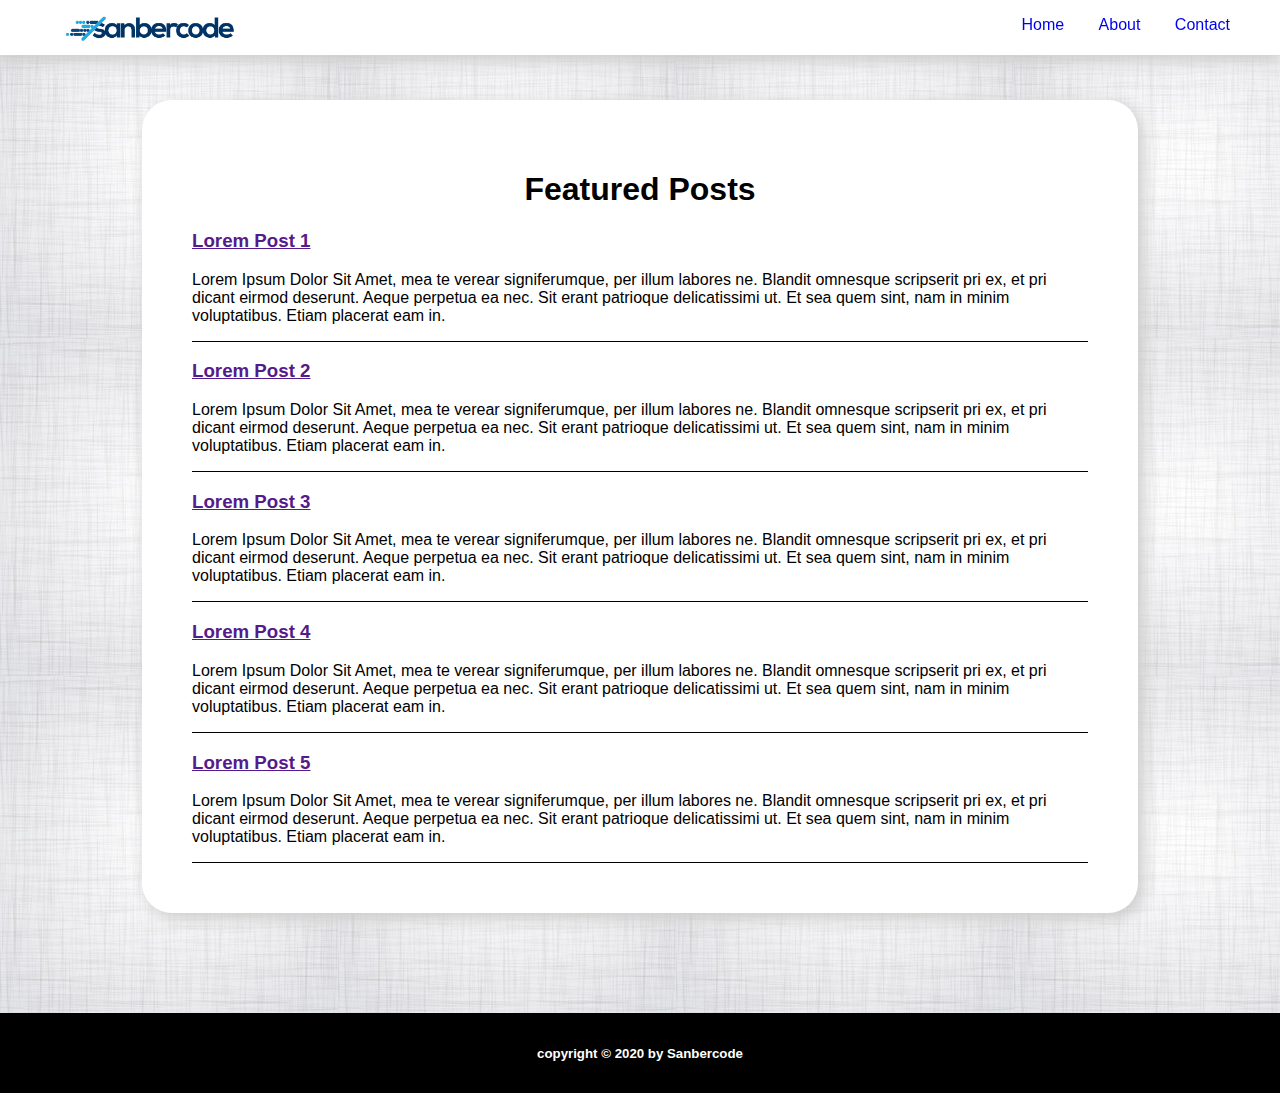
<file: Tugas-2/index.html>
<html>
	<head>
		<link href="public/css/style.css" rel="stylesheet" />
		<link
			href="https://fonts.googleapis.com/css?family=Slabo+27px"
			rel="stylesheet"
		/>
	</head>
	<body>
		<header>
			<img id="logo" src="public/img/logo.png" width="200px" />
			<nav>
				<ul>
					<a href="index.html"><li>Home</li></a>
					<a href="about.html"><li>About</li></a>
					<a href="contact.html"><li>Contact</li></a>
				</ul>
			</nav>
		</header>
		<section>
			<h1>Featured Posts</h1>
			<div id="article-list">
				<div class="article">
					<a href=""><h3>Lorem Post 1</h3></a>
					<p>
						Lorem Ipsum Dolor Sit Amet, mea te verear signiferumque, per illum
						labores ne. Blandit omnesque scripserit pri ex, et pri dicant eirmod
						deserunt. Aeque perpetua ea nec. Sit erant patrioque delicatissimi
						ut. Et sea quem sint, nam in minim voluptatibus. Etiam placerat eam
						in.
					</p>
				</div>
				<div class="article">
					<a href=""><h3>Lorem Post 2</h3></a>
					<p>
						Lorem Ipsum Dolor Sit Amet, mea te verear signiferumque, per illum
						labores ne. Blandit omnesque scripserit pri ex, et pri dicant eirmod
						deserunt. Aeque perpetua ea nec. Sit erant patrioque delicatissimi
						ut. Et sea quem sint, nam in minim voluptatibus. Etiam placerat eam
						in.
					</p>
				</div>
				<div class="article">
					<a href=""><h3>Lorem Post 3</h3></a>
					<p>
						Lorem Ipsum Dolor Sit Amet, mea te verear signiferumque, per illum
						labores ne. Blandit omnesque scripserit pri ex, et pri dicant eirmod
						deserunt. Aeque perpetua ea nec. Sit erant patrioque delicatissimi
						ut. Et sea quem sint, nam in minim voluptatibus. Etiam placerat eam
						in.
					</p>
				</div>
				<div class="article">
					<a href=""><h3>Lorem Post 4</h3></a>
					<p>
						Lorem Ipsum Dolor Sit Amet, mea te verear signiferumque, per illum
						labores ne. Blandit omnesque scripserit pri ex, et pri dicant eirmod
						deserunt. Aeque perpetua ea nec. Sit erant patrioque delicatissimi
						ut. Et sea quem sint, nam in minim voluptatibus. Etiam placerat eam
						in.
					</p>
				</div>
				<div class="article">
					<a href=""><h3>Lorem Post 5</h3></a>
					<p>
						Lorem Ipsum Dolor Sit Amet, mea te verear signiferumque, per illum
						labores ne. Blandit omnesque scripserit pri ex, et pri dicant eirmod
						deserunt. Aeque perpetua ea nec. Sit erant patrioque delicatissimi
						ut. Et sea quem sint, nam in minim voluptatibus. Etiam placerat eam
						in.
					</p>
				</div>
			</div>
		</section>
		<footer>
			<h5>copyright &copy; 2020 by Sanbercode</h5>
		</footer>
	</body>
</html>
</file>
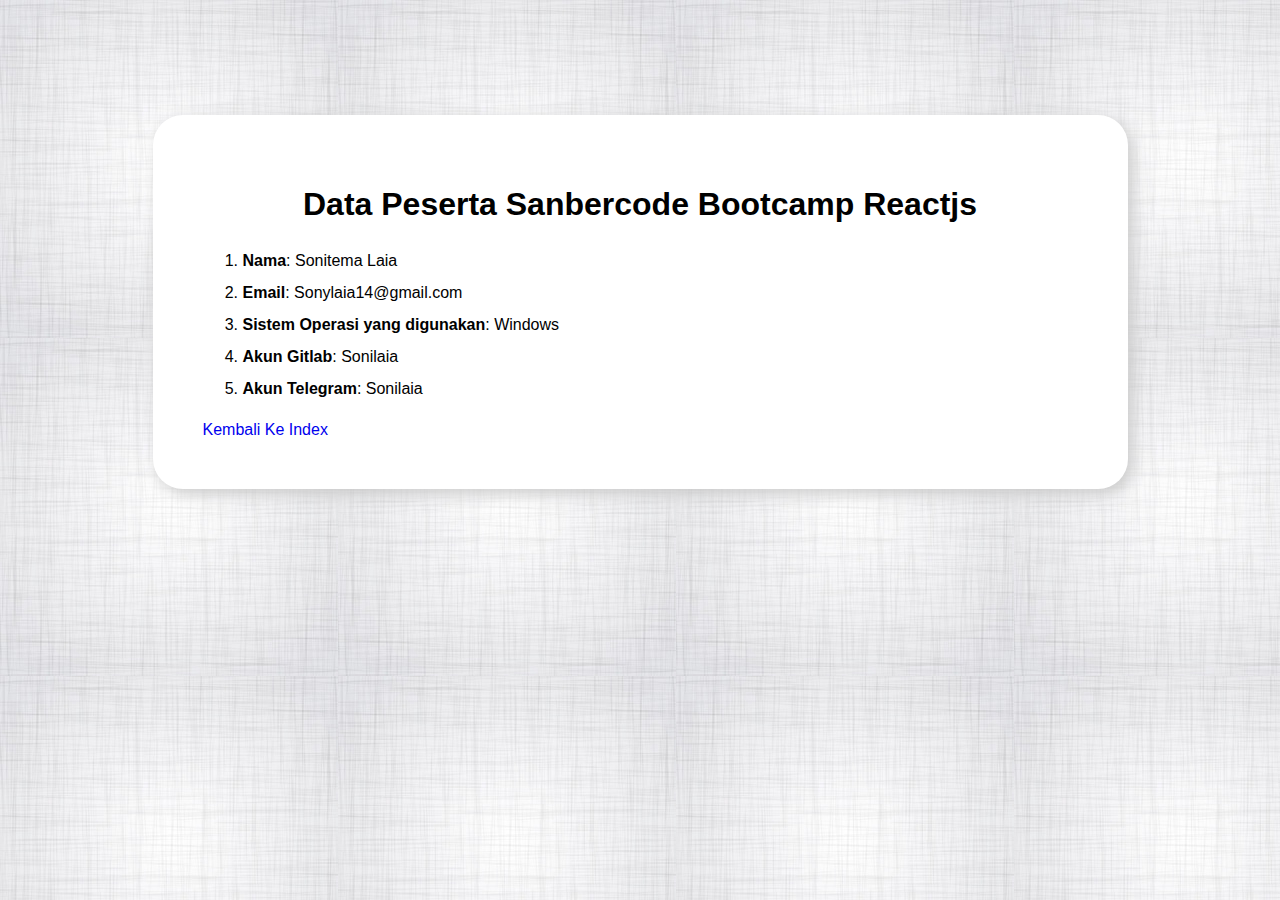
<file: Tugas-2/about.html>
<!DOCTYPE html>
<html lang="en">
	<head>
		<meta charset="UTF-8" />
		<meta name="viewport" content="width=device-width, initial-scale=1.0" />
		<link rel="stylesheet" href="public/css/style.css" />
		<title>Document</title>
	</head>
	<body style="padding: 15px">
		<div class="about-sec">
			<div class="about">
				<h1>Data Peserta Sanbercode Bootcamp Reactjs</h1>
				<ol>
					<li><span>Nama</span>: Sonitema Laia</li>
					<li><span>Email</span>: Sonylaia14@gmail.com</li>
					<li><span>Sistem Operasi yang digunakan</span>: Windows</li>
					<li><span>Akun Gitlab</span>: Sonilaia</li>
					<li><span>Akun Telegram</span>: Sonilaia</li>
				</ol>
				<a href="index.html">Kembali Ke Index</a>
			</div>
		</div>
	</body>
</html>
</file>
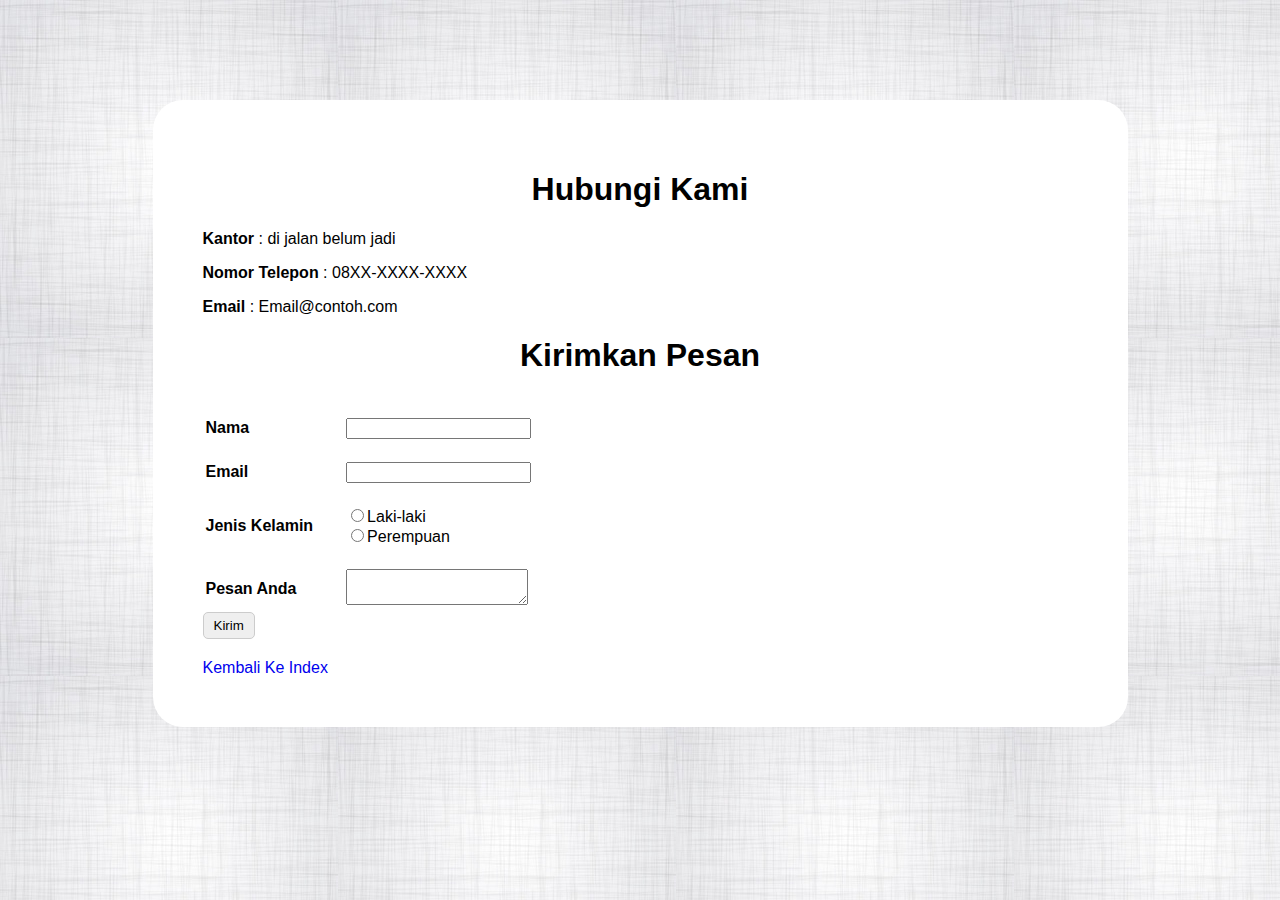
<file: Tugas-2/contact.html>
<!DOCTYPE html>
<html lang="en">
	<head>
		<meta charset="UTF-8" />
		<meta name="viewport" content="width=device-width, initial-scale=1.0" />
		<link rel="stylesheet" href="public/css/style.css" />
		<title>Document</title>
	</head>
	<body style="padding: 0 15px">
		<div class="contact-sec">
			<div class="contact">
				<h1>Hubungi Kami</h1>
				<p><span>Kantor</span> : di jalan belum jadi</p>
				<p><span>Nomor Telepon</span> : 08XX-XXXX-XXXX</p>
				<p><span>Email</span> : Email@contoh.com</p>
				<h1>Kirimkan Pesan</h1>
				<table>
					<tr>
						<td>
							<label for="nama">Nama</label>
						</td>
						<td>
							<input type="text" />
						</td>
					</tr>
					<tr>
						<td>
							<label for="email">Email</label>
						</td>
						<td><input type="text" /></td>
					</tr>
					<tr>
						<td>
							<label for="jenis">Jenis Kelamin</label>
						</td>
						<td>
							<input type="radio" /><label for="male">Laki-laki</label
							><br /><input type="radio" /><label for="female">Perempuan</label>
						</td>
					</tr>
					<tr>
						<td>
							<label for="Pesan">Pesan Anda</label>
						</td>
						<td>
							<textarea name="pesan" id="pesan"></textarea>
						</td>
					</tr>
				</table>
				<button>Kirim</button><br />
				<a href="index.html">Kembali Ke Index</a>
			</div>
		</div>
	</body>
</html>
</file>
<file: Tugas-2/public/css/style.css>
body {
	margin: 0;
	font-family: Arial, Helvetica, sans-serif;
	background-image: url('../img/pattern.jpg');
}

header {
	overflow: hidden;
	background: #fff;
	width: 100%;
	box-shadow: 0px 5px 15px #ccc;
	position: fixed;
	top: 0;
}

header img {
	float: left;
	padding-left: 50px;
}

nav ul {
	list-style-type: none;
	float: right;
	padding-right: 50px;
}

nav ul li {
	display: inline-block;
	margin-left: 30px;
}

nav a:hover {
	font-weight: bold;
}

section {
	margin: 100px auto;
	padding: 50px;
	background-color: #fff;
	width: 70%;
	border-radius: 30px;
	box-shadow: 5px 5px 15px #ccc;
}

section h1 {
	text-align: center;
}

section .article {
	border-bottom: 1px solid #000;
}

footer {
	text-align: center;
	margin-top: 50px;
	background-color: black;
	padding: 10px;
	color: #fff;
}

.about {
	padding: 50px;
	margin: 100px auto;
	background-color: #fff;
	width: 70%;
	border-radius: 30px;
	box-shadow: 5px 5px 15px #ccc;
}

.about h1 {
	text-align: center;
}

.about span {
	font-weight: bold;
}

.about ol li {
	line-height: 2rem;
}

.about a {
	text-decoration: none;
}

.about a:hover {
	font-weight: bold;
}

.contact {
	padding: 50px;
	width: 70%;
	margin: 100px auto;
	background-color: #fff;
	border-radius: 30px;
}

.contact h1 {
	text-align: center;
}

.contact span {
	font-weight: bold;
}

.contact table tr td {
	padding-top: 20px;
}

.contact table tr td:nth-child(1) {
	font-weight: bold;
	padding-right: 30px;
}

.contact a {
	text-decoration: none;
}

.contact a:hover {
	font-weight: bold;
}

.contact button {
	padding: 5px 10px;
	margin-bottom: 20px;
	cursor: pointer;
	border-radius: 5px;
	outline: none;
	border: 1px solid #ccc;
}

.contact button:hover {
	background-color: gray;
	color: #fff;
}

@media only screen and (max-width: 600px) {
	.contact {
		width: 90%;
		padding: 25px 20px;
		border-radius: none;
		box-shadow: none;
	}

	.about {
		width: 90%;
		padding: 25px 20px;
	}

	.about h1 {
		font-size: 24px;
	}
}
</file>
